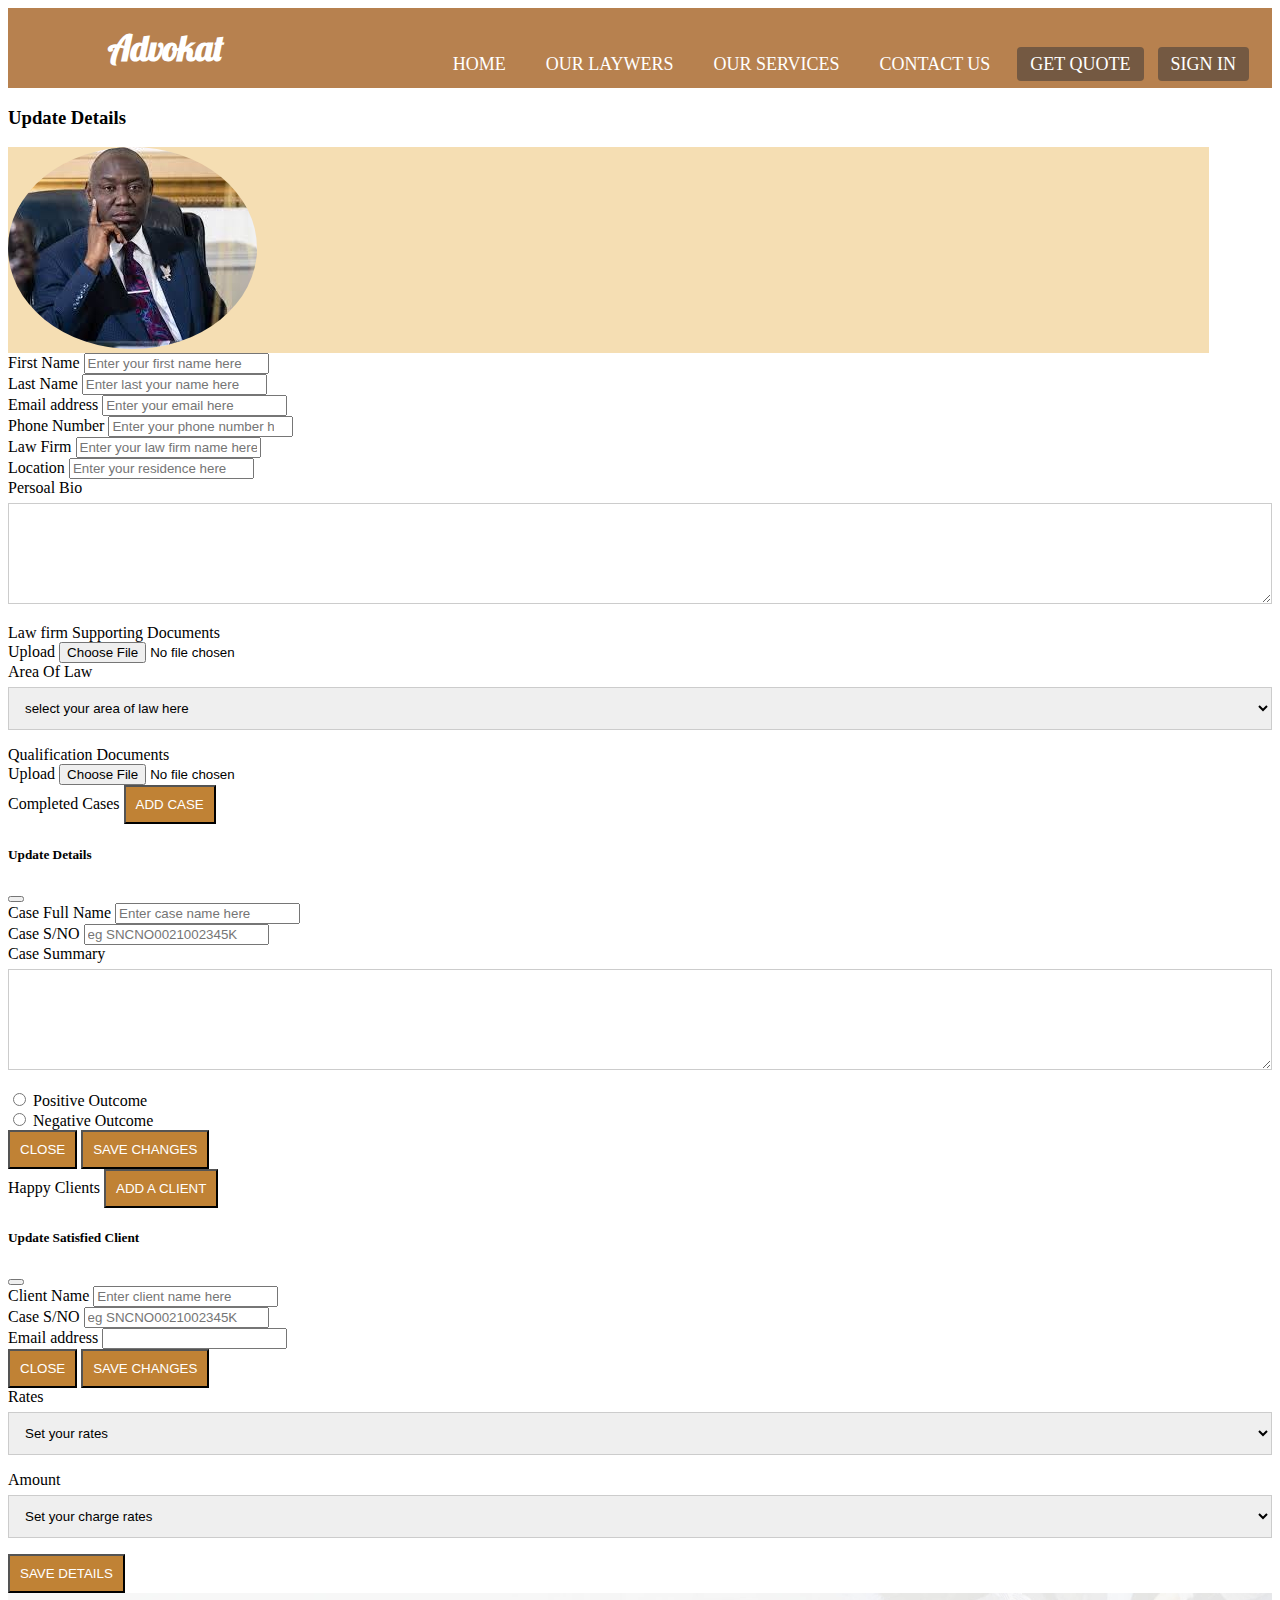
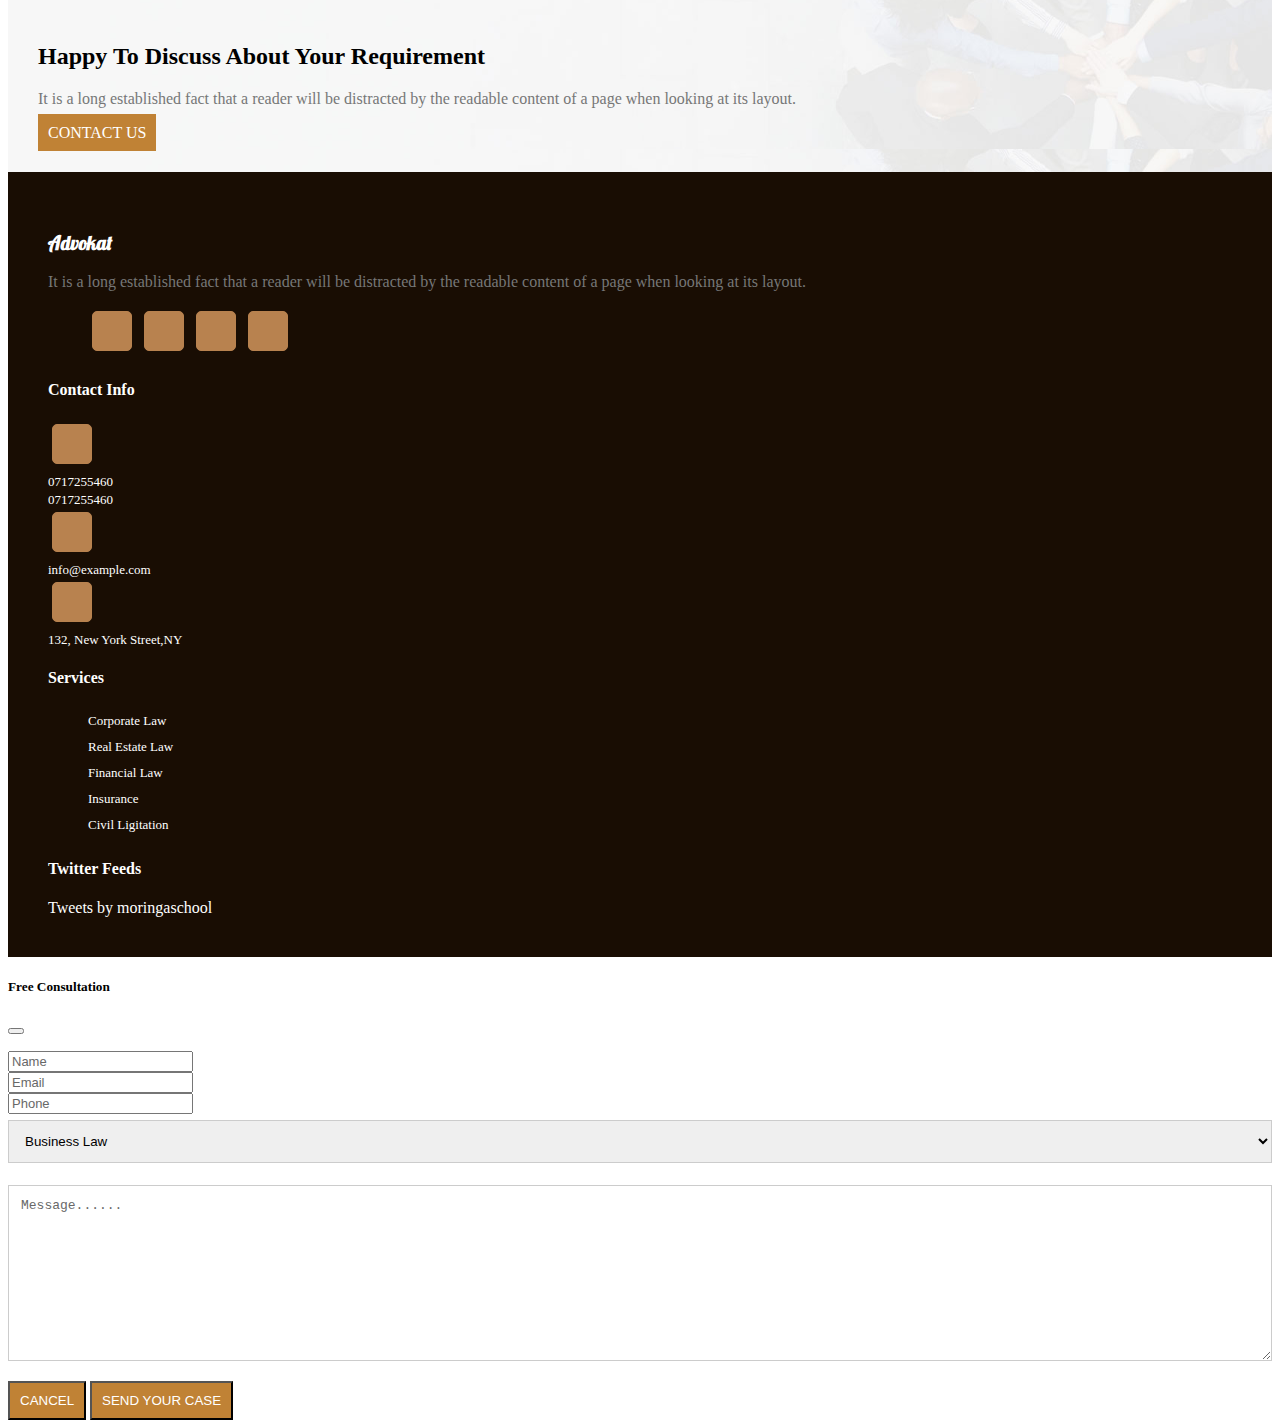
<file: update-details.html>
<!DOCTYPE html>
<html lang="en">

<head>
    <meta charset="UTF-8">
    <meta http-equiv="X-UA-Compatible" content="IE=edge">
    <meta name="viewport" content="width=device-width, initial-scale=1.0">
    <!-- bootstrap -->
    <link href="https://cdn.jsdelivr.net/npm/bootstrap@5.0.2/dist/css/bootstrap.min.css" rel="stylesheet"
        integrity="sha384-EVSTQN3/azprG1Anm3QDgpJLIm9Nao0Yz1ztcQTwFspd3yD65VohhpuuCOmLASjC" crossorigin="anonymous">
    <!-- fontawesome -->
    <link rel="stylesheet" href="https://cdnjs.cloudflare.com/ajax/libs/font-awesome/5.15.3/css/all.min.css"
        integrity="sha512-iBBXm8fW90+nuLcSKlbmrPcLa0OT92xO1BIsZ+ywDWZCvqsWgccV3gFoRBv0z+8dLJgyAHIhR35VZc2oM/gI1w=="
        crossorigin="anonymous" referrerpolicy="no-referrer" />

    <link rel="stylesheet" href="./css/style.css">

    <title>Update Details</title>
</head>

<body>

    <!-- navigation bar start -->
    <div class="navigation-bar">
        <nav>
            <input type="checkbox" id="check">
            <label for="check" class="checkbtn">
                <i class="fa fa-bars"></i>
            </label>
            <label for="logo" class="logo">Advokat</label>
            <ul class="nv-list">
                <li><a href="index.html">Home</a></li>
                <li><a class="active" href="lawyers.html">Our Laywers</a></li>
                <li><a href="service.html">Our services</a></li>
                <li><a href="contact.html">Contact Us</a></li>
                <li><a data-bs-toggle="modal" data-bs-target="#exampleModal" class="btn btn-get-quote">Get Quote</a>
                </li>
                <li><a href="sign-in.html" class="btn btn-get-quote">Sign In</a>
                </li>
            </ul>
        </nav>
    </div>
    <!-- navigation bar end -->




    <!-- lawyer dp -->
    <section>
        <div class="container ms-5 mt-4">
            <div class="row">
                <h3>Update Details</h3>
                <div class="profile-bg w-85">
                    <div class="circle-img">
                        <img src="./img/lawyer-1.jpeg" alt="lawyer profile pic">
                    </div>
                </div>
            </div>
        </div>
    </section>

    <!-- lawyer details -->
    <section>
        <div class="container ms-5 mt-4">
            <div class="row">

                <div class="col-md-4">
                    <form>

                        <div class="mb-3">
                            <label for="name" class="form-label">First Name</label>
                            <input type="text" placeholder="Enter your first name here" class="form-control"
                                id="first-name">
                        </div>

                        <div class="mb-3">
                            <label for="name" class="form-label">Last Name</label>
                            <input type="text" placeholder="Enter last your name here" class="form-control"
                                id="last-name">
                        </div>

                        <div class="mb-3">
                            <label for="Email1" class="form-label">Email address</label>
                            <input type="email" placeholder="Enter your email here" class="form-control" id="email">
                        </div>

                        <div class="mb-3">
                            <label for="phone number" class="form-label">Phone Number</label>
                            <input type="number" placeholder="Enter your phone number here" class="form-control"
                                id="phoneNumber" minlength="10">
                        </div>

                        <div class="mb-3">
                            <label for="phone number" class="form-label">Law Firm</label>
                            <input type="text" placeholder="Enter your law firm name here" class="form-control"
                                id="law-firm" minlength="10">
                        </div>


                        <div class="mb-3">
                            <label for="location" class="form-label">Location</label>
                            <input type="text" placeholder="Enter your residence here" class="form-control"
                                id="location">
                        </div>


                        <div class="mb-3">
                            <label for="location" class="form-label">Persoal Bio</label>
                            <br>
                            <textarea id="personal-bio" rows="5" cols="60" name="description" class="text-start"
                                minlength="50">

                            </textarea><br>
                        </div>




                        <!-- <button type="submit" class="btn btn-warning place-order-home">Save</button> -->
                    </form>

                </div>



                <div class="col-md-4 ms-5">
                    <form>

                        <div class="mb-3">
                            <label for="name" class="form-label">Law firm Supporting Documents</label>
                            <div class="input-group mb-3">
                                <label class="input-group-text" for="supporting-docs">Upload</label>
                                <input type="file" class="form-control" id="supporting-docs">
                            </div>
                        </div>


                        <div class="mb-3">
                            <label for="Email1" class="form-label">Area Of Law</label>
                            <div class="mb-3">
                                <select class="form-select form-select-sm p-2 fs-6 areaOfLaw"
                                    aria-label=".form-select-sm example">
                                    <option selected>select your area of law here</option>
                                    <option value="Maritime Law">Admiralty (Maritime) Law</option>
                                    <option value="Bankruptcy Law">Bankruptcy Law</option>
                                    <option value="Business Law">Business (Corporate) Law</option>
                                    <option value="Civil Rights Law">Civil Rights Law</option>
                                    <option value="Criminal Law">Criminal Law</option>
                                    <option value="Entertainment Law">Entertainment Law</option>
                                    <option value="Family Law">Family Law</option>
                                    <option value="Intellectual Property Law">Intellectual Property Law</option>
                                    <option value="International Law">International Law</option>
                                    <option value="Real Estate Law">Real Estate Law</option>
                                </select>
                            </div>
                        </div>

                        <div class="mb-3">
                            <label for="name" class="form-label">Qualification Documents</label>
                            <div class="input-group mb-3">
                                <label class="input-group-text" for="qualification-docs">Upload</label>
                                <input type="file" class="form-control" id="qualification-docs">
                            </div>
                        </div>

                        <div class="mb-3">
                            <label for="name" class="form-label ">Completed Cases</label>

                            <!-- Button trigger modal -->
                            <button type="button" class="btn  ms-5 bg-color text-color-1" data-bs-toggle="modal"
                                data-bs-target="#caseModal">
                                Add Case
                            </button>

                            <!-- Modal -->
                            <div class="modal fade" id="caseModal" tabindex="-1" aria-labelledby="exampleModalLabel"
                                aria-hidden="true">
                                <div class="modal-dialog">
                                    <div class="modal-content">
                                        <div class="modal-header">
                                            <h5 class="modal-title" id="modal-title">Update Details</h5>
                                            <button type="button" class="btn-close" data-bs-dismiss="modal"
                                                aria-label="Close"></button>
                                        </div>
                                        <div class="modal-body">

                                            <form>

                                                <div class="mb-3">
                                                    <label for="case-name" class="form-label"> Case Full Name</label>
                                                    <input type="text" placeholder="Enter case name here"
                                                        class="form-control" id="case-name">
                                                </div>

                                                <div class="mb-3">
                                                    <label for="case-name" class="form-label">Case S/NO</label>
                                                    <input type="text" placeholder="eg SNCNO0021002345K"
                                                        class="form-control" id="case-number">
                                                </div>

                                                <div class="mb-3">
                                                    <label for="location" class="form-label">Case Summary</label>
                                                    <br>
                                                    <textarea id="case-summary" rows="5" cols="30" name="description"
                                                        class="text-start" minlength="50">

                                                        </textarea><br>
                                                </div>


                                                <div class="form-check">
                                                    <input class="form-check-input" type="radio" name="case-outcome"
                                                        id="positive-outcome">
                                                    <label class="form-check-label" for="positive-outcome">
                                                        Positive Outcome
                                                    </label>
                                                </div>
                                                <div class="form-check">
                                                    <input class="form-check-input" type="radio" name="case-outcome"
                                                        id="negative-outcome">
                                                    <label class="form-check-label" for="negative-outcome">
                                                        Negative Outcome
                                                    </label>
                                                </div>

                                            </form>



                                        </div>
                                        <div class="modal-footer">
                                            <button type="button" class="btn  text-color-1"
                                                data-bs-dismiss="modal">Close</button>
                                            <button type="button" class="btn  addCase text-color-1">Save
                                                changes</button>
                                        </div>
                                    </div>
                                </div>
                            </div>
                        </div>


                        <div class="mb-3">
                            <label for="name" class="form-label ">Happy Clients</label>

                            <!-- Button trigger modal -->
                            <button type="button" class="btn  ms-5 bg-color text-color-1" data-bs-toggle="modal"
                                data-bs-target="#happyClientModal">
                                Add a Client
                            </button>

                            <!-- Modal -->
                            <div class="modal fade" id="happyClientModal" tabindex="-1"
                                aria-labelledby="exampleModalLabel" aria-hidden="true">
                                <div class="modal-dialog">
                                    <div class="modal-content">
                                        <div class="modal-header">
                                            <h5 class="modal-title" id="happyClientModalTitle">Update Satisfied Client
                                            </h5>
                                            <button type="button" class="btn-close" data-bs-dismiss="modal"
                                                aria-label="Close"></button>
                                        </div>
                                        <div class="modal-body">

                                            <form id="happy-client">
                                                <div class="mb-3">
                                                    <label for="happy-client" class="form-label"> Client Name</label>
                                                    <input type="text" placeholder="Enter client name here"
                                                        class="form-control" id="client-name">
                                                </div>

                                                <div class="mb-3">
                                                    <label for="case-name" class="form-label">Case S/NO</label>
                                                    <input type="text" placeholder="eg SNCNO0021002345K"
                                                        class="form-control" id="client-case-number">
                                                </div>

                                                <div class="mb-3">
                                                    <label for="client-email" class="form-label">Email address</label>
                                                    <input type="email" class="form-control" id="client-email"
                                                        aria-describedby="emailHelp">
                                                </div>

                                            </form>

                                        </div>
                                        <div class="modal-footer">
                                            <button type="button" class="btn " data-bs-dismiss="modal">Close</button>
                                            <button type="button" class="btn btn-warning addClient">Save
                                                changes</button>
                                        </div>
                                    </div>
                                </div>
                            </div>
                        </div>



                        <div class="mb-3">
                            <label for="Email1" class="form-label">Rates</label>
                            <div class="mb-3">
                                <select class="form-select form-select-sm p-2 fs-6 rates"
                                    aria-label=".form-select-sm example">
                                    <option selected>Set your rates</option>
                                    <option value="per Hour">Per Hour</option>
                                    <option value="Per 6 Hours">Per 6 Hours</option>
                                    <option value="Per 24 Hours">Per 24 Hours</option>
                                    <option value="Per Week">Per Week</option>

                                </select>
                            </div>
                        </div>

                        <div class="mb-3">
                            <label for="Email1" class="form-label">Amount</label>
                            <div class="mb-3">
                                <select class="form-select form-select-sm p-2 fs-6 pizzaName"
                                    aria-label=".form-select-sm example">
                                    <option selected>Set your charge rates</option>
                                    <option value="20">$ 20</option>
                                    <option value="50">$ 50</option>
                                    <option value="80">$ 80</option>
                                    <option value="400">$ 400</option>

                                </select>
                            </div>
                        </div>


                        <button type="submit" class="btn  bg-color place-order-home saveDetails text-color-1">Save
                            Details</button>
                    </form>

                </div>

            </div>


        </div>
    </section>

    <!-- contact us -->
    <div class="contact-us-container mb-5">
        <div class="container">
            <div class="row">
                <div class="col-md-8">
                    <h2>Happy To Discuss About Your Requirement</h2>
                    <p>
                        It is a long established fact that a reader will be distracted by the readable content
                        of a page when looking at its layout.
                    </p>
                </div>
                <div class="col-md-4 text-center mt-4">
                    <a href="contact.html" class="btn">Contact Us <i class="fa fa-arrow-right"></i></a>
                </div>
            </div>
        </div>
    </div>

    <!-- footer start -->
    <footer class="footer">
        <div class="container">
            <div class="row">
                <div class="col-md-3">
                    <div class="logo">
                        <!-- <img src="img/logo.png" alt=""> -->
                        <h3>Advokat</h3>
                    </div>
                    <p>
                        It is a long established fact that a reader will be distracted by the readable content of a
                        page when looking at its layout.
                    </p>
                    <ul class="social-icons">
                        <li><a href="#"><i class="fab fa-facebook"></i></a></li>
                        <li><a href="#"><i class="fab fa-twitter"></i></a></li>
                        <li><a href="#"><i class="fab fa-google-plus"></i></a></li>
                        <li><a href="#"><i class="fa fa-envelope"></i></a></li>
                    </ul>
                </div>
                <div class="col-md-3 contact-info">
                    <h4>Contact Info</h4>
                    <div class="row">
                        <div class="col-md-4 text-center icon-left">
                            <a href="#"><i class="fa fa-phone-alt"></i></a>
                        </div>
                        <div class="col-md-8 mt-1">
                            <a href="#">0717255460</a> <br>
                            <a href="#">0717255460</a>
                        </div>
                    </div>
                    <div class="row">
                        <div class="col-md-4 text-center icon-left">
                            <a href="#"><i class="fa fa-envelope"></i></a>
                        </div>
                        <div class="col-md-8 mt-3">
                            <a href="malto:info@example.com">info@example.com</a>
                        </div>
                    </div>
                    <div class="row">
                        <div class="col-md-4 text-center icon-left">
                            <a href="#"><i class="fas fa-map-marker-alt"></i></a>
                        </div>
                        <div class="col-md-8 mt-3">
                            <a href="#">132, New York Street,NY</a>
                        </div>
                    </div>
                </div>
                <div class="col-md-3">
                    <h4 class="ml-5">Services</h4>
                    <ul class="footer-list">
                        <li><a href="#"><i class="fas fa-chevron-right"></i> Corporate Law</a></li>
                        <li><a href="#"><i class="fas fa-chevron-right"></i> Real Estate Law</a></li>
                        <li><a href="#"><i class="fas fa-chevron-right"></i> Financial Law</a></li>
                        <li><a href="#"><i class="fas fa-chevron-right"></i> Insurance</a></li>
                        <li><a href="#"><i class="fas fa-chevron-right"></i> Civil Ligitation</a></li>
                    </ul>
                </div>
                <div class="col-md-3">
                    <h4>Twitter Feeds</h4>
                    <a class="twitter-timeline" data-height="200" data-theme="dark"
                        data-chrome="nofooter noborders noheader noscrollbar transparent"
                        href="https://twitter.com/moringaschool?ref_src=twsrc%5Etfw">Tweets
                        by moringaschool</a>
                    <script async src="https://platform.twitter.com/widgets.js" charset="utf-8"></script>

                </div>
            </div>
        </div>

        </div>
    </footer>
    <!-- footer end -->
 <!-- get quote modal -->
 <div class="modal fade" id="exampleModal" tabindex="-1" aria-labelledby="exampleModalLabel" aria-hidden="true">
    <div class="modal-dialog modal-dialog-centered">
        <div class="modal-content">
            <div class="modal-header">
                <h5 class="modal-title" id="exampleModalLabel">Free Consultation</h5>
                <button type="button" class="btn-close" data-bs-dismiss="modal" aria-label="Close"></button>
            </div>
            <div class="modal-body">
                <div class="alert alert-success success-message" role="alert"></div>
                <p class="text-danger" id="error-message"></p>
                <form id="send-quote">
                    <div class="row">
                        <div class="col-md-6">
                            <div class="mb-3">
                                <input type="text" class="form-control" id="recipient-name" name="name"
                                    placeholder="Name">
                            </div>
                        </div>
                        <div class="col-md-6">
                            <div class="mb-3">
                                <input type="email" class="form-control" id="recipient-email" name="email"
                                    placeholder="Email">
                            </div>
                        </div>
                        <div class="col-md-6">
                            <div class="mb-3">
                                <input type="number" class="form-control" id="recipient-phone" name="phone"
                                    placeholder="Phone">
                            </div>
                        </div>
                        <div class="col-md-6">
                            <div class="mb-3">
                                <select name="category" id="category" class="form-control">
                                    <option value="business law">Business Law</option>
                                    <option value="Family law">Family Law</option>
                                    <option value="Real estate law">Real estate Law</option>
                                    <option value="Corporate law">Corporate Law</option>
                                </select>
                            </div>
                        </div>
                        <div class="col-md-12">
                            <div class="mb-3">
                                <textarea class="form-control" rows="10" id="message-text" name="message"
                                    placeholder="Message......"></textarea>
                            </div>
                        </div>
                    </div>
                    <div class="modal-footer">
                        <button type="button" class="btn" data-bs-dismiss="modal">Cancel</button>
                        <button type="submit" class="btn">Send Your Case</button>
                    </div>
                </form>
            </div>

        </div>
    </div>
</div>

    <script src="./js/update-details.js"></script>
    <script src="https://cdn.jsdelivr.net/npm/bootstrap@5.0.2/dist/js/bootstrap.bundle.min.js"
        integrity="sha384-MrcW6ZMFYlzcLA8Nl+NtUVF0sA7MsXsP1UyJoMp4YLEuNSfAP+JcXn/tWtIaxVXM"
        crossorigin="anonymous"></script>
    <!-- jquery -->
    <script src="https://code.jquery.com/jquery-3.6.0.min.js"
        integrity="sha256-/xUj+3OJU5yExlq6GSYGSHk7tPXikynS7ogEvDej/m4=" crossorigin="anonymous"></script>
</body>

</html>
</file>
<file: css/style.css>
/* fonts */
@import url("https://fonts.googleapis.com/css2?family=Mulish:wght@600;700&display=swap");
@import url("https://fonts.googleapis.com/css2?family=Lobster&display=swap");
/* body {
 
} */
/* section {
  height: calc(100vh -80px);
} */
* {
  text-decoration: none;
  list-style: none;
  box-sizing: border-box;
}

p {
  color: #767777;
}

a {
  text-decoration: none;
  color: white;
}

a:hover {
  color: white;
}

.logo {
  font-family: "Lobster", cursive;
}

/* =============================== navigation styles ============================*/
.navigation-bar nav {
  background-color: #b7814f;
  height: 80px;
  width: 100%;
}

label.logo {
  color: white;
  font-size: 35px;
  font-weight: bold;
  line-height: 80px;
  padding: 0 100px;
}

.navigation-bar nav ul {
  float: right;
  margin-right: 18px;
}

.navigation-bar nav ul li {
  display: inline;
  line-height: 80px;
  margin: 0 5px;
}

.navigation-bar nav ul li a {
  font-size: 18px;
  text-transform: uppercase;
  padding: 7px 13px;
  border-radius: 4px;
}

/* .navigation-bar nav .active {
  background-color: #745942;
} */

.navigation-bar nav .active:hover {
  background-color: #66533c;
  transition: 0.5s;
}

.checkbtn {
  font-size: 30px;
  color: white;
  float: right;
  line-height: 80px;
  margin-right: 40px;
  cursor: pointer;
  display: none;
}

#check {
  display: none;
}

.btn-get-quote {
  background-color: #745942 !important;
  transition: 0.5s;
}

.btn-get-quote:hover {
  color: white;
  background-color: #1c171273 !important;
}

/* get quote */
#send-quote input::placeholder,
#send-quote textarea::placeholder {
  color: rgb(104, 104, 104);
  font-size: 13px;
}

.success-message {
  display: none;
}
/* media */
@media (max-width: 952px) {
  label.logo {
    font-size: 30px;
    padding-left: 50px;
  }

  .navigation-bar nav ul li a {
    font-size: 16px;
  }
}

@media (max-width: 952px) {
  .checkbtn {
    display: block;
  }
  .nv-list {
    position: fixed;
    width: 100%;
    height: 10vh;
    background: #b7814f;
    top: 80px;
    left: -100%;
    text-align: center;
    transition: all 0.5s;
  }

  .navigation-bar nav ul li {
    display: inline-block;
    margin: 50px 0;
    line-height: 30px;
  }

  .navigation-bar nav ul li a {
    font-size: 20px;
  }

  .navigation-bar nav ul li a:hover,
  .navigation-bar nav ul li a:active {
    background: none;
    color: #422c10;
  }

  /* #check:checked ~ ul {
        left: 0;
      } */
}

/*  =================== lawyer page styles =================== */
.page-header {
  background-image: url("../img/lawyer.jpg");
  background-position: center;
  background-repeat: no-repeat;
  background-size: cover;
  height: 200px;
  color: white;
  text-transform: uppercase;
}
.team-member-header {
  background-color: rgba(44, 44, 44, 0.8);
  height: 200px;
}
.page-header h1 {
  font-size: 50px;
  font-weight: 900;
}

.page-header .box-pagination li {
  display: inline-block;
  margin: 1em;
  background-color: #66533c;
  font-size: 13px;
  border-radius: 10px 0px;
  padding: 0.5em;
}

.page-header .box-pagination li a {
  color: white;
  text-decoration: none;
  font-weight: 500;
}

/* meet our team */
.our-team .team-row {
  margin-left: -40px;
  margin-right: -40px;
}

.member-details {
  background-color: #b7814f;
  padding: 10px;
  color: white;
}

.our-team .team-member-card {
  padding: 0 40px;
}

.our-team .container-fluid {
  padding: 0 50px;
}

.header-border {
  text-decoration: underline;
  text-transform: uppercase;
}
.team-member-image img {
  -webkit-transition: all 0.2s ease-in-out;
  -moz-transition: all 0.2s ease-in-out;
  -o-transition: all 0.2s ease-in-out;
  transition: all 0.2s ease-in-out;
  overflow: hidden;
  width: 100%;
  /* border-radius: 10px 10px 0px 0px; */
}

.team-member,
.team-member-image {
  position: relative;
  overflow: hidden;
}

.team-member-details {
  background-color: rgba(20, 20, 20, 0.7);
  position: absolute;
  top: 0;
  width: 100%;
  height: 100%;
  opacity: 0;
  -webkit-transition: all 0.2s ease-in-out;
  -moz-transition: all 0.2s ease-in-out;
  -o-transition: all 0.2s ease-in-out;
  transition: all 0.2s ease-in-out;
}

.team-details {
  opacity: 0;
  position: absolute;
  top: 50%;
  left: 0;
  padding: 5%;
  overflow: hidden;
  width: 100%;
  z-index: 2;
  -webkit-transition: all 0.2s ease-in-out;
  -moz-transition: all 0.2s ease-in-out;
  -o-transition: all 0.2s ease-in-out;
  transition: all 0.2s ease-in-out;
}

.team-details p {
  color: #fff;
}

.team-member-image:hover .team-details {
  opacity: 1;
  margin-top: -30px;
}

.team-member-image:hover .team-member-details {
  opacity: 1;
}

.socials a {
  display: inline-block;
  width: 37px;
  height: 37px;
  background-color: transparent;
}

.socials i {
  line-height: 37px;
  color: #616161;
  font-size: 14px;
  width: 37px;
  height: 37px;
  border-radius: 50%;
  text-align: center;
  -webkit-transition: all 0.2s linear;
  -moz-transition: all 0.2s linear;
  -o-transition: all 0.2s linear;
  -ms-transition: all 0.2s linear;
  transition: all 0.2s linear;
}

.team-details .socials i {
  color: #fff;
}

.socials a:hover i {
  color: #fff;
  background-color: #355c7d;
}

/* contact us footer */

.contact-us-container {
  background-image: url("../img/contect_img 1.png");
  padding: 30px;
}
.btn {
  background-color: #c08235;
  padding: 10px;
  color: white;
  text-transform: uppercase;
}

.btn:hover {
  background-color: transparent;
  border-color: #b7814f;
}

/* pagination */
.pagination li a {
  color: #c08235;
}

.pagination .page-item a:hover {
  background-color: #c08235;
  color: white;
}

/* single lawyer page */
.meet-our h3 {
  text-transform: uppercase;
}
.underline {
  width: 100%;
  border-bottom: 2px solid #000;
  text-align: center;
  position: relative;
}
.underline span {
  position: relative;
  top: 15px;
  padding: 0 10px;
  background: #fff;
  font-size: 25px;
  text-transform: uppercase;
  font-weight: 600;
}

.social-media-icons li {
  display: inline;
  margin: 4px;
  border: 1px solid #b8824f;
  color: #fff;
  background: #b8824f;
  border-radius: 5px;
  display: inline-block;
  margin-right: 4px;
  width: 40px;
  height: 40px;
  text-align: center;
  line-height: 40px;
}
.single-lawyer h2 {
  color: #b8824f;
}

.title-name {
  font-size: 22px;
  color: #b8824f;
  font-weight: 400;
}

.who-am {
  color: #797979;
}

.description {
  font-size: 16px;
  color: #797979;
  font-weight: 300;
  padding: 20px 0 20px 0;
}

/* =================== sign in =======================================*/
.rounded-image img {
  width: 60px;
  border: 1px solid rgb(165, 165, 165);
  border-radius: 50px;
}
/* ========================= footer styles ======================================*/
.footer {
  background-color: #190d03;
  padding: 40px;
  color: white;
}

.footer .social-icons li,
.icon-left {
  display: inline;
  margin: 4px;
  border: 1px solid #b8824f;
  color: #fff;
  background: #b8824f;
  border-radius: 5px;
  display: inline-block;
  margin-right: 4px;
  width: 40px;
  height: 40px;
  text-align: center;
  line-height: 40px;
}

.footer .social-icons li:hover {
  border: 1px solid #b8824f;
  background-color: transparent;
}

.footer-list li {
  list-style: none;
  color: #ffffff;
  font-size: 13px;
  line-height: 2em;
}

.contact-info a {
  font-size: 13px;
}

/* ========================================== */
/* SERVICE PAGE STYLES */

.serviceBody {
  font-family: Gothic A1;
  font-style: normal;
  font-weight: 800;
  line-height: 45px;
}

.infoSearchBody {
  display: flex;
  justify-content: space-around;
}
.infoSearch,
.findNBook,
.verifiedReviews {
  display: flex;
  flex-direction: column;
  justify-content: center !important;
}
.emptyLine {
  height: 15rem;
  width: 1px;
  border: 1px solid #806c53;
  box-shadow: 0px, 0px, 4px, 3px grey;
  margin: 1rem;
  background: #806c53;
}
.findLawyer {
  background: #806c53;
}
.chooseLawyer {
  display: flex;
  /* border:2px solid gold; */
  justify-content: space-around;
}
/* Appointment Button */
.appointment {
  display: flex;
  margin-left: auto;
  margin-right: auto;
}
.reviewBody {
  display: flex;
  justify-content: space-around;
  box-shadow: 0px, 0px, 4px, 3px grey;
}
.lawyerSherline,
.lawyerMark,
.lawyerJulie {
  /* border:2px solid grey; */
  box-shadow: 0px, 0px, 4px, 3px grey !important;
  width: 33%;
}
/* result of lawyer selection */
.selectedLawyer {
  display: flex;
}
.myLawyer {
  border-radius: 50%;
}
.julieReturned {
  display: none;
}
.johnReturned {
  display: none;
}
.markReturned {
  display: none;
}
.sherlineReturned {
  display: none;
}
.justusReturned {
  display: none;
}
.fatumaReturned {
  display: none;
}

/* ======================SERVICE PAGE END======================== */
/* HOME START */
/* to project */
/* .home{
    background-image: url('../img/lawprobg.jpg');
    height: 815px;
    width: 100%; */

.Text {
  color: #fff;
  margin-top: 0px;
}

.firm1 {
  height: 300px;
}
.firm2 {
  height: 300px;
}
.firm3 {
  height: 300px;
}
.ourlawyers {
  color: #f78009;
}
.lawfirms {
  margin-top: 50px;
  justify-content: center;
  color: #f78009;
}

/* styling lawyers */
.lawyers {
  justify-content: center;
  display: flex;
  margin-top: 5px;
  justify-items: normal;
}
.port1,
.port2,
.port3 {
  display: none;
  padding: 30px;
  color: white;
  position: absolute;
  top: 50%;
  left: 50%;
  -webkit-transform: translate(-50%, -50%);
  -ms-transform: translate(-50%, -50%);
  transform: translate(-50%, -50%);
  text-align: center;
  border: 2px solid;
  text-transform: uppercase;
  /* font-weight: 700; */
  /* font-size: x-large; */
}

.lee {
  height: 160px;
}
.smith {
  height: 135px;
}
.about {
  margin-left: 10px;
  margin-right: 10px;
  padding-left: 10px;
  padding-right: 10px;
}

.home-page-slider img {
  height: 80vh;
}

.card-img-top {
  height: 160px;
}

.card-title a {
  color: #66533c;
}
/* Home styles End */

/*===========================================*/
/*Contact Us Start*/
.contact-us-page input[type="text"],
select,
textarea {
  width: 100%;
  padding: 12px;
  border: 1px solid #ccc;
  color: #000;
  margin-top: 6px;
  margin-bottom: 16px;
  resize: vertical;
}
.contact-us-page input[type="submit"] {
  background-color: #b8824f;
  color: white;
  padding: 12px 20px;
  border: none;
  cursor: pointer;
}
.contact-us-page input[type="submit"]:hover {
  background-color: #b8824f;
}
.contact-us-page {
  border-radius: 5px;
  background-color: #190d03;
  padding: 10px;
}
.contact-us-page .column {
  float: left;
  width: 50%;
  margin-top: 6px;
  padding: 20px;
}
.row-contact:after {
  content: "";
  display: table;
  clear: both;
}
.contact-us-page .h4,
.contact-us-page h2 {
  color: #fff;
}
@media screen and (max-width: 600px) {
  .contact-us-page .column,
  input[type="submit"] {
    width: 100%;
    margin-top: 0;
  }
}
.contact-us-page #name {
  border-radius: 50px;
  color: #000;
  font-family: "Sarabun", sans-serif;
  font-weight: 550;
}
.contact-us-page #email {
  border-radius: 50px;
  color: #000;
  font-family: "Sarabun", sans-serif;
  font-weight: 550;
}
.contact-us-page #message {
  border-radius: 4px;
  color: #000;
  font-family: "Sarabun", sans-serif;
  font-weight: 550;
}
.contact-us-page #submit {
  border-radius: 4px;
}
.contact-us-page .h2,
h4 {
  color: #fff;
}
/* Contact Us END */
/*====================================================*/

/* Update-profile start */
.navbar-style {
  background-color: #806c53;
  height: 100px;
}

.circle-img img {
  border-radius: 100%;
}

.w-85 {
  width: 95%;
}

.profile-bg {
  background-color: rgb(245, 222, 179);
}
/* ================================================ */
</file>
